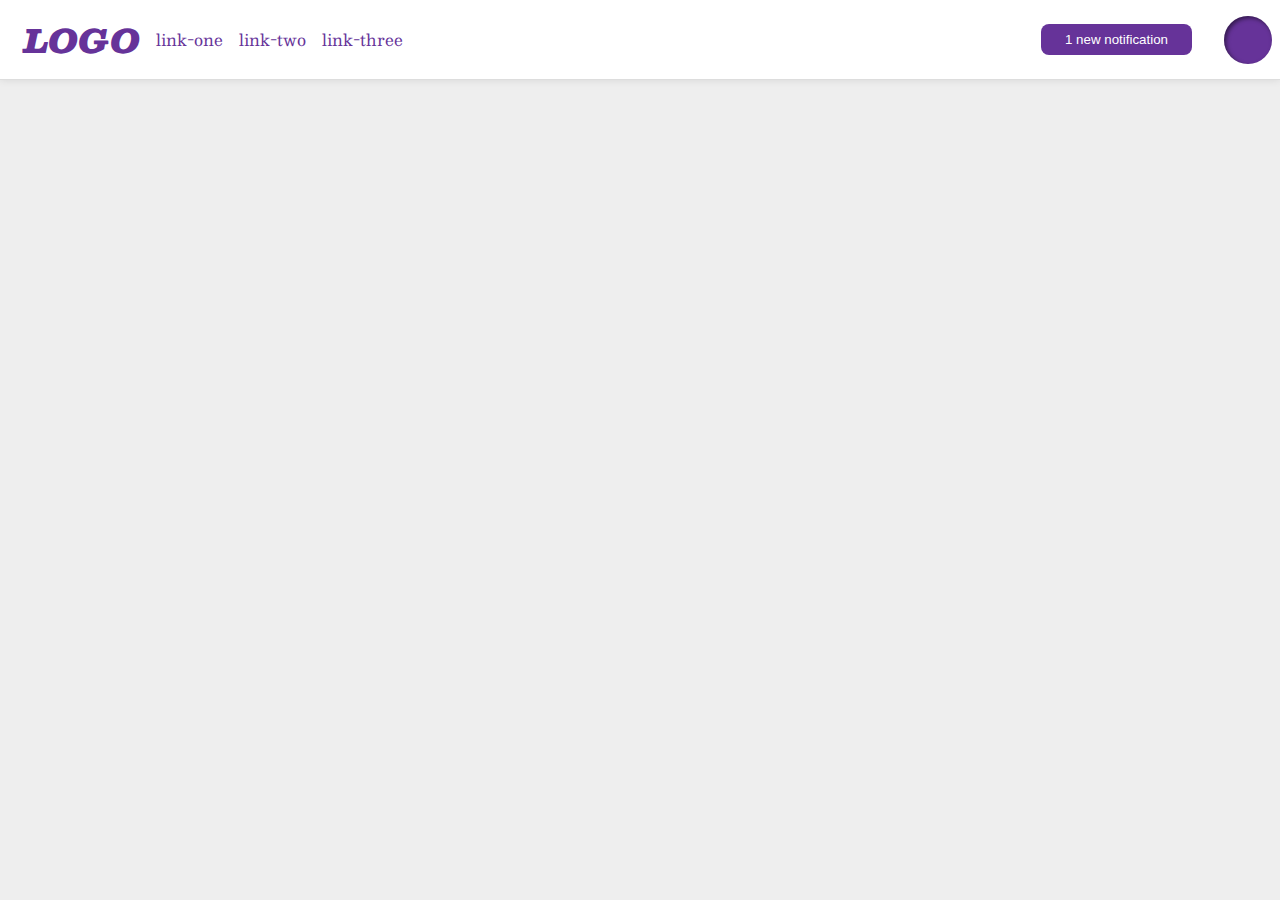
<file: foundations/flex/03-flex-header-2/index.html>
<!DOCTYPE html>
<html lang="en">
  <head>
    <meta charset="UTF-8">
    <meta http-equiv="X-UA-Compatible" content="IE=edge">
    <meta name="viewport" content="width=device-width, initial-scale=1.0">
    <title>Flex Header 2</title>
    <link rel="stylesheet" href="style.css">
  </head>
  <body>
    
    <div class="header">
      <div class="left">
        <div class="logo">
          LOGO
        </div>
        <ul class="links">
          <li><a href="https://google.com">link-one</a></li>
          <li><a href="https://google.com">link-two</a></li>
          <li><a href="https://google.com">link-three</a></li>
        </ul>
      </div>
      <div class="right">
        <button class="notifications">
          1 new notification
        </button>
        <div class="profile-image"></div>
      </div>
    </div>
  </body>
</html>
</file>
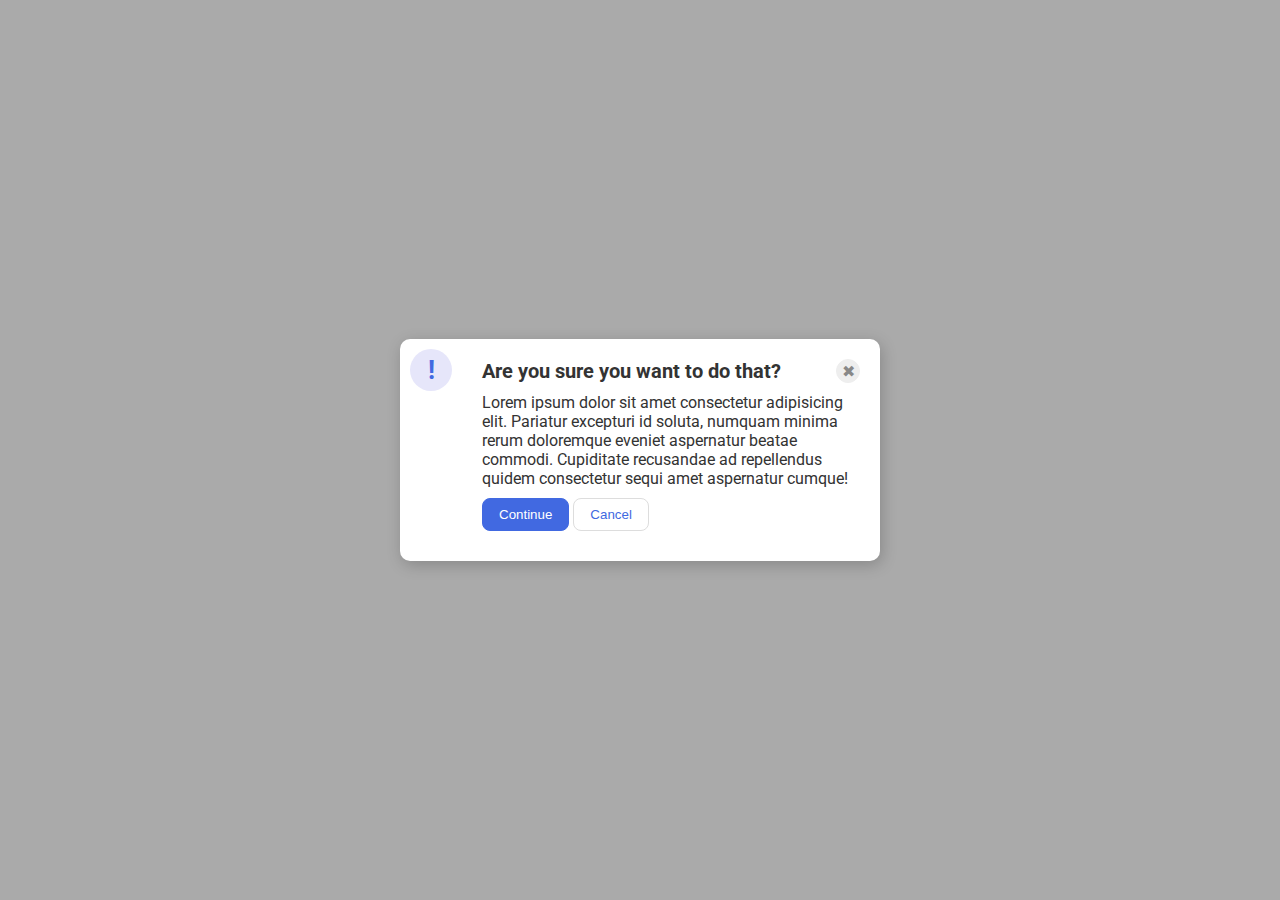
<file: foundations/flex/05-flex-modal/index.html>
<!DOCTYPE html>
<html lang="en">
  <head>
    <meta charset="UTF-8">
    <meta http-equiv="X-UA-Compatible" content="IE=edge">
    <meta name="viewport" content="width=device-width, initial-scale=1.0">
    <link rel="stylesheet" href="style.css">
    <title>Modal</title>
  </head>
  <body>
    <div class="modal">
      <div class="icon">!</div>
      <div class="two">
        <div class="overlay">
          <div class="header">Are you sure you want to do that?</div>
          <button class="close-button">✖</button>
        </div>
          <div class="text">Lorem ipsum dolor sit amet consectetur adipisicing elit. Pariatur excepturi id soluta, numquam minima rerum doloremque eveniet aspernatur beatae commodi. Cupiditate recusandae ad repellendus quidem consectetur sequi amet aspernatur cumque!</div>
          <button class="continue">Continue</button>
          <button class="cancel">Cancel</button>
      </div>
    </div>
  </body>
</html>
</file>
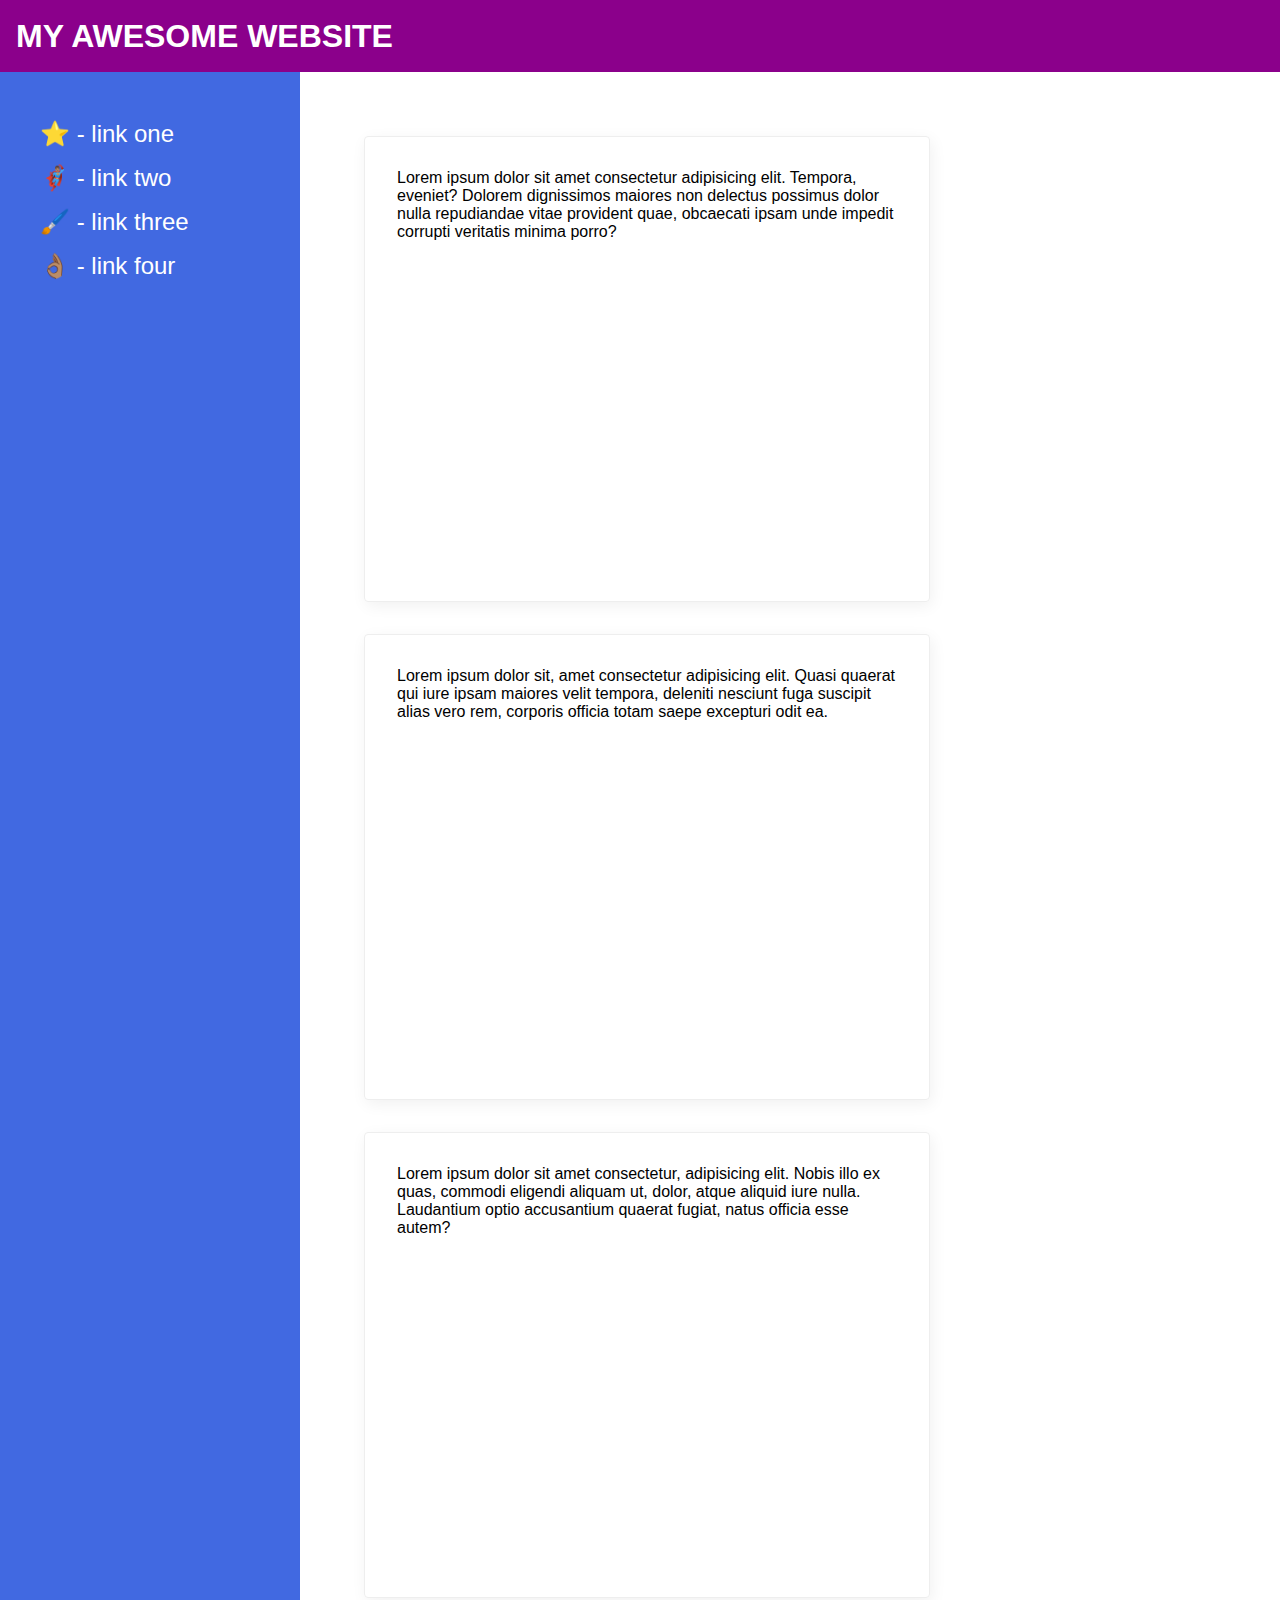
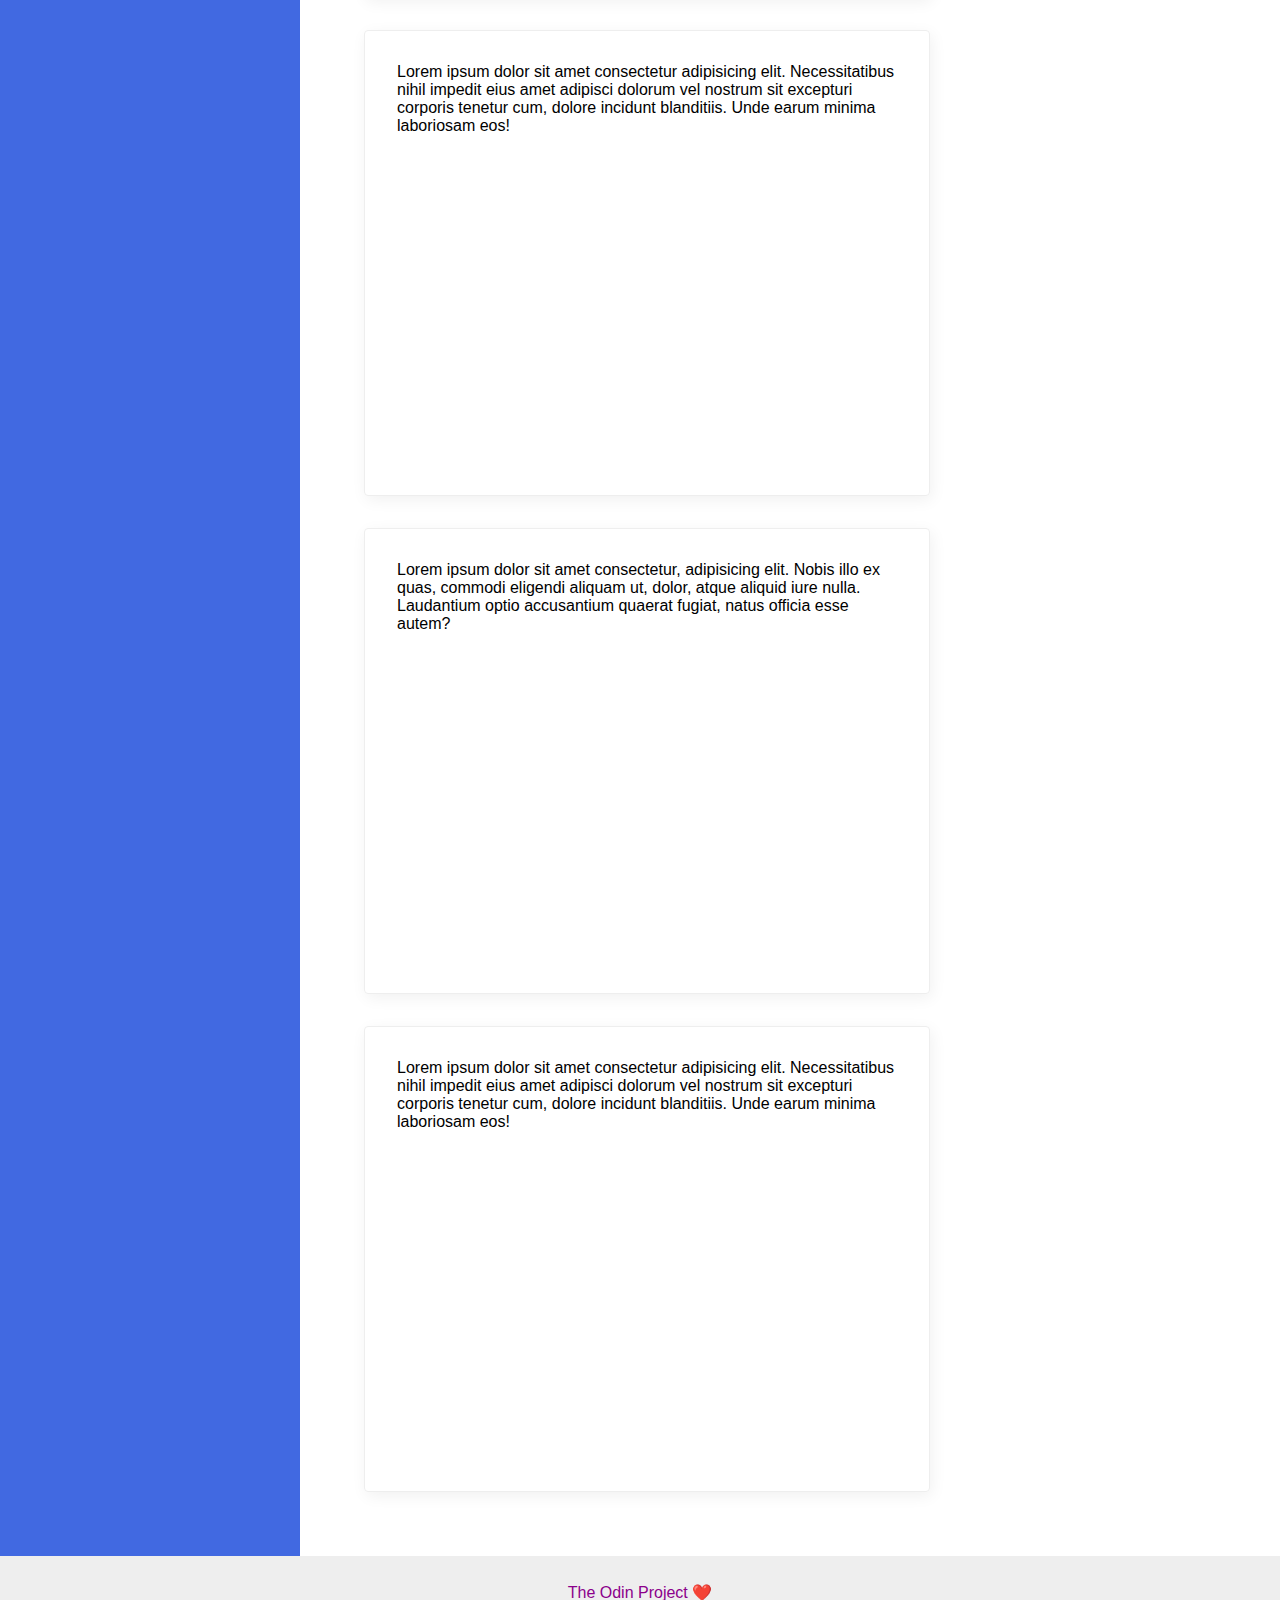
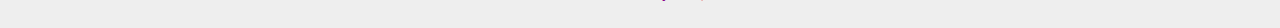
<file: foundations/flex/07-flex-layout-2/index.html>
<!DOCTYPE html>
<html lang="en">
  <head>
    <meta charset="UTF-8">
    <meta http-equiv="X-UA-Compatible" content="IE=edge">
    <meta name="viewport" content="width=device-width, initial-scale=1.0">
    <title>The Holy Grail</title>
    <link rel="stylesheet" href="style.css">
  </head>
  <body>
    <div class="header">
      MY AWESOME WEBSITE
    </div>
    <div class="full">
      <div class="sidebar">
        <ul>
          <li><a href="#">⭐ - link one</a></li>
          <li><a href="#">🦸🏽‍♂️ - link two</a></li>
          <li><a href="#">🖌️ - link three</a></li>
          <li><a href="#">👌🏽 - link four</a></li>
        </ul>
      </div>
  
      <div class="container">
          <div class="card">Lorem ipsum dolor sit amet consectetur adipisicing elit. Tempora, eveniet? Dolorem dignissimos maiores non delectus possimus dolor nulla repudiandae vitae provident quae, obcaecati ipsam unde impedit corrupti veritatis minima porro?</div>
          <div class="card">Lorem ipsum dolor sit, amet consectetur adipisicing elit. Quasi quaerat qui iure ipsam maiores velit tempora, deleniti nesciunt fuga suscipit alias vero rem, corporis officia totam saepe excepturi odit ea.</div>
          <div class="card">Lorem ipsum dolor sit amet consectetur, adipisicing elit. Nobis illo ex quas, commodi eligendi aliquam ut, dolor, atque aliquid iure nulla. Laudantium optio accusantium quaerat fugiat, natus officia esse autem?</div>
          <div class="card">Lorem ipsum dolor sit amet consectetur adipisicing elit. Necessitatibus nihil impedit eius amet adipisci dolorum vel nostrum sit excepturi corporis tenetur cum, dolore incidunt blanditiis. Unde earum minima laboriosam eos!</div>
          <div class="card">Lorem ipsum dolor sit amet consectetur, adipisicing elit. Nobis illo ex quas, commodi eligendi aliquam ut, dolor, atque aliquid iure nulla. Laudantium optio accusantium quaerat fugiat, natus officia esse autem?</div>
          <div class="card">Lorem ipsum dolor sit amet consectetur adipisicing elit. Necessitatibus nihil impedit eius amet adipisci dolorum vel nostrum sit excepturi corporis tenetur cum, dolore incidunt blanditiis. Unde earum minima laboriosam eos!</div>
      </div>
    </div>
    <div class="footer">
      The Odin Project ❤️
    </div>
  </body>
</html>
</file>
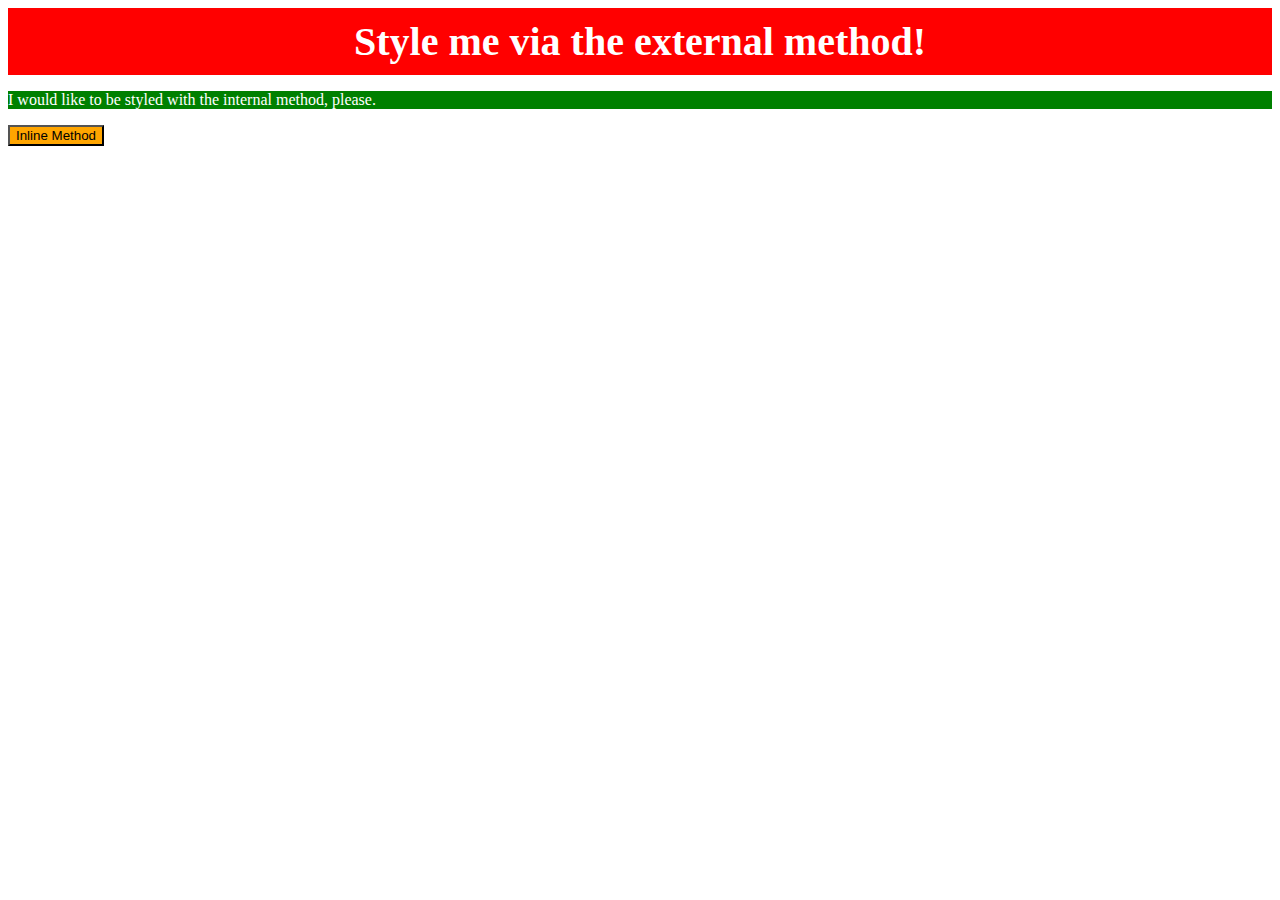
<file: foundations/intro-to-css/01-css-methods/index.html>
<!DOCTYPE html>
<html lang="en">
  <head>
    <style>
      p {
        background-color: green;
        color: white;
      }
    </style>
    <link rel="stylesheet" href="style.css">
    <meta charset="UTF-8">
    <meta http-equiv="X-UA-Compatible" content="IE=edge">
    <meta name="viewport" content="width=device-width, initial-scale=1.0">
    <title>Methods for Adding CSS</title>
  </head>
  <body>
    <div>Style me via the external method!</div>
    <p>I would like to be styled with the internal method, please.</p>
    <button style="background-color: orange;">Inline Method</button>
  </body>
</html>
</file>
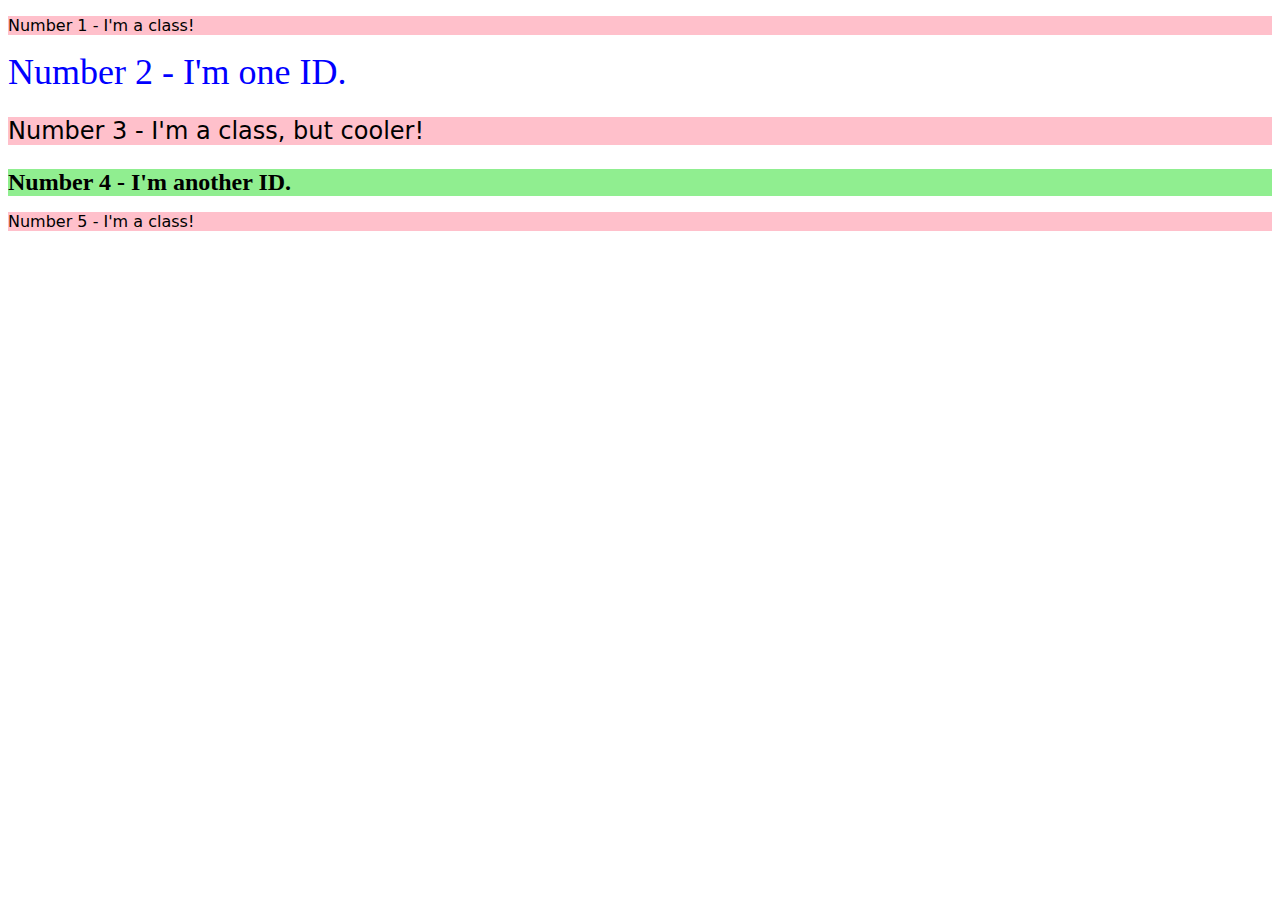
<file: foundations/intro-to-css/02-class-id-selectors/index.html>
<!DOCTYPE html>
<html lang="en">
  <head>
    <meta charset="UTF-8">
    <meta http-equiv="X-UA-Compatible" content="IE=edge">
    <meta name="viewport" content="width=device-width, initial-scale=1.0">
    <title>Class and ID Selectors</title>
    <link rel="stylesheet" href="style.css">
  </head>
  <body>
    <p class="odd">Number 1 - I'm a class!</p>
    <div id="second">Number 2 - I'm one ID.</div>
    <p class="odd" id="third">Number 3 - I'm a class, but cooler!</p>
    <div id="fourth">Number 4 - I'm another ID.</div>
    <p class="odd">Number 5 - I'm a class!</p>
  </body>
</html>
</file>
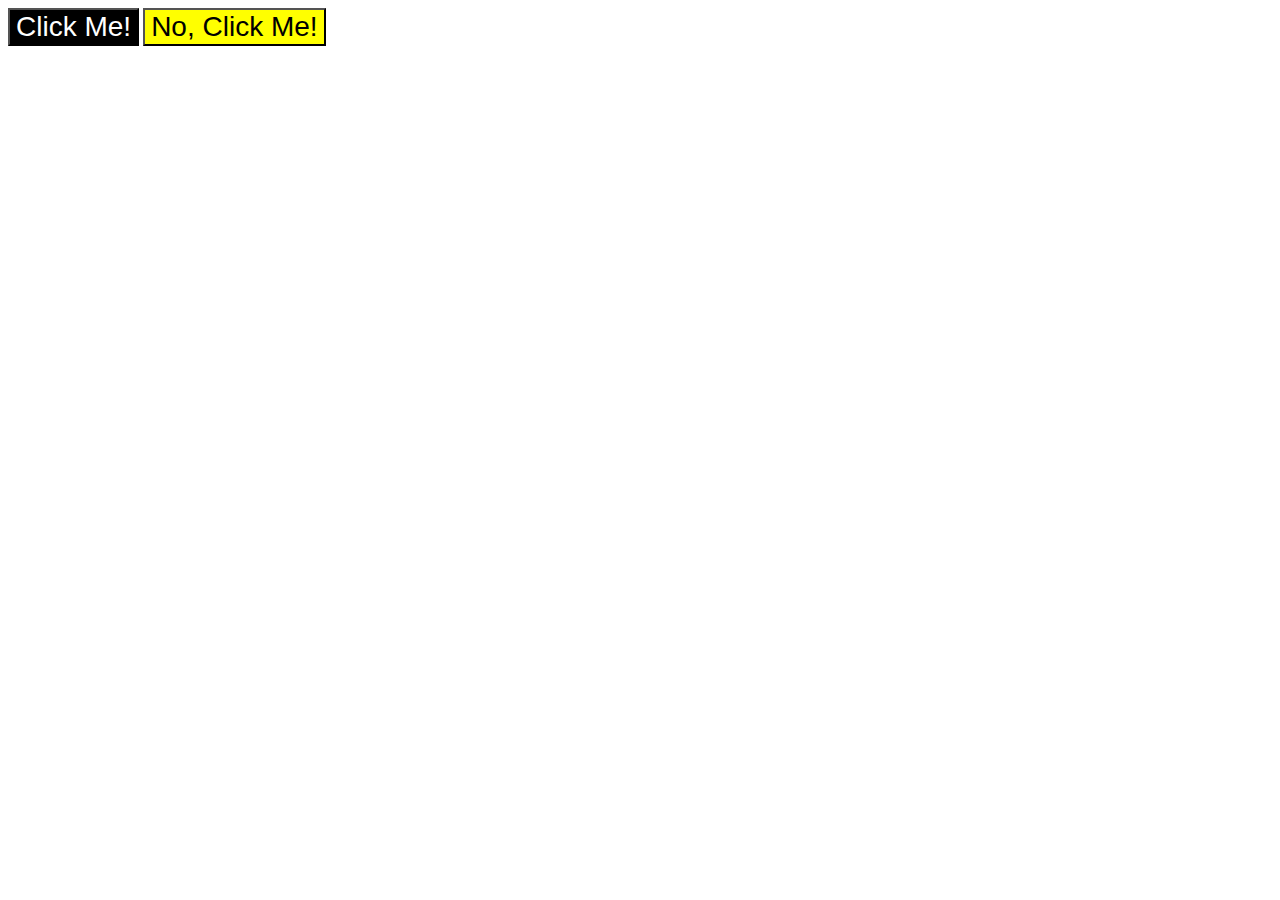
<file: foundations/intro-to-css/03-grouping-selectors/index.html>
<!DOCTYPE html>
<html lang="en">
  <head>
    <meta charset="UTF-8">
    <meta http-equiv="X-UA-Compatible" content="IE=edge">
    <meta name="viewport" content="width=device-width, initial-scale=1.0">
    <title>Grouping Selectors</title>
    <link rel="stylesheet" href="style.css">
  </head>
  <body>
    <button class="one both">Click Me!</button>
    <button class="two both">No, Click Me!</button>
  </body>
</html>
</file>
<file: foundations/flex/03-flex-header-2/style.css>
/* this is some magical font-importing.  
you'll learn about it later. */
@import url('https://fonts.googleapis.com/css2?family=Besley:ital,wght@0,400;1,900&display=swap');

body {
  margin: 0;
  background: #eee;
  font-family: Besley, serif;
}

.header {
  background: white;
  border-bottom: 1px solid #ddd;
  box-shadow: 0 0 8px rgba(0,0,0,.1);
  display: flex;
  justify-content: space-between;
  padding: 8px;
}

.profile-image {
  background: rebeccapurple;
  box-shadow: inset 2px 2px 4px rgba(0,0,0,.5);
  border-radius: 50%;
  width: 48px;
  height: 48px;
}

.logo {
  color: rebeccapurple;
  font-size: 32px;
  font-weight: 900;
  font-style: italic;
  margin-left: 16px;
}

button {
  border: none;
  border-radius: 8px;
  background: rebeccapurple;
  color: white;
  padding: 8px 24px;
  margin: 16px;
}

a {
  /* this removes the line under our links */
  text-decoration: none;
  color: rebeccapurple;

}

ul {
  list-style-type: none;
  display: flex;
  margin: 0;
  padding: 0;
  gap: 16px;
}

.left, .right {
  display: flex;
  align-items: center;
  gap: 16px;
}
</file>
<file: foundations/flex/05-flex-modal/style.css>
@import url('https://fonts.googleapis.com/css2?family=Roboto:wght@400;700&display=swap');

html, body {
  height: 100%;
}

body {
  font-family: Roboto, sans-serif;
  margin: 0;
  background: #aaa;
  color: #333;
  /* I'll give you this one for free lol */
  display: flex;
  align-items: center;
  justify-content: center;
}

.modal {
  background: white;
  width: 480px;
  border-radius: 10px;
  box-shadow: 2px 4px 16px rgba(0,0,0,.2);
  display: flex;
}

.icon {
  color: royalblue;
  font-size: 26px;
  font-weight: 700;
  background: lavender;
  width: 42px;
  height: 42px;
  border-radius: 50%;
  display: flex;
  align-items: center;
  justify-content: center;
  flex-shrink: 0;
  margin: 10px;
}

.close-button {
  background: #eee;
  border-radius: 50%;
  color: #888;
  font-weight: 400;
  font-size: 16px;
  height: 24px;
  width: 24px;
  display: flex;
  align-items: center;
  justify-content: center;
  border: 1px solid #eee;
  padding: 0;
}

button {
  cursor: pointer;
  padding: 8px 16px;
  border-radius: 8px;
}

button.continue {
  background: royalblue;
  border: 1px solid royalblue;
  color: white;
  margin: 10px 0;
}

button.cancel {
  background: white;
  border: 1px solid #ddd;
  color: royalblue;
}
.overlay {
  display: flex;
  align-items: center;
  justify-content: space-between;
  margin-bottom: 10px;
}

.header {
  font-weight: bold;
  font-size: 20px;
}

.two {
  margin: 20px;
}
</file>
<file: foundations/flex/07-flex-layout-2/style.css>
body {
  font-family: -apple-system, BlinkMacSystemFont, 'Segoe UI', Roboto, Oxygen, Ubuntu, Cantarell, 'Open Sans', 'Helvetica Neue', sans-serif;
  margin: 0;
  min-height: 100vh;
}

.header {
  height: 72px;
  background: darkmagenta;
  color: white;
  font-size: 32px;
  font-weight: 900;
  display: flex;
  align-items: center;
  padding: 0 16px;
}

.footer {
  height: 72px;
  background: #eee;
  color: darkmagenta;
  display: flex;
  align-items: center;
  justify-content: center;
  bottom: 0;
  left: 0;
  right: 0;
}

.sidebar {
  width: 300px;
  background: royalblue;
  box-sizing: border-box;
  flex-shrink: 0;
  padding: 32px 16px 16px 0px;
}

.card {
  border: 1px solid #eee;
  box-shadow: 2px 4px 16px rgba(0,0,0,.06);
  border-radius: 4px;
  width: 500px;
  height: 400px;
  margin: 16px;
  padding: 32px;
}

a {
  text-decoration: none;
  color: white;
  font-size: 24px;
}

ul {
  list-style: none;
  display: flex;
  flex-direction: column;
  gap: 16px;
}

.container {
  display: flex;
  min-height: 100vh;
  flex-wrap: wrap;
  padding: 48px;
}

.full {
  display: flex;
}
</file>
<file: foundations/intro-to-css/01-css-methods/style.css>
div {
    background-color: red;
    color: #ffffff;
    text-align: center;
    padding: 10px;
    font-size: 40px;
    font-weight: 600;
}
</file>
<file: foundations/intro-to-css/02-class-id-selectors/style.css>
.odd {
    background-color: pink;
    font-family: Verdana, DejaVu Sans, sans-serif;
}

#second {
    color: blue;
    font-size: 36px;
}

#third {
    font-size: 24px;
}

#fourth {
    background-color: lightgreen;
    font-size: 24px;
    font-weight: bold;
}
</file>
<file: foundations/intro-to-css/03-grouping-selectors/style.css>
.one {
    background-color: black;
    color: white;
}

.two {
    background-color: yellow;
}

.both {
    font-size: 28px;
    font-family: Helvetica, 'Times New Roman', sans-serif;
}
</file>
